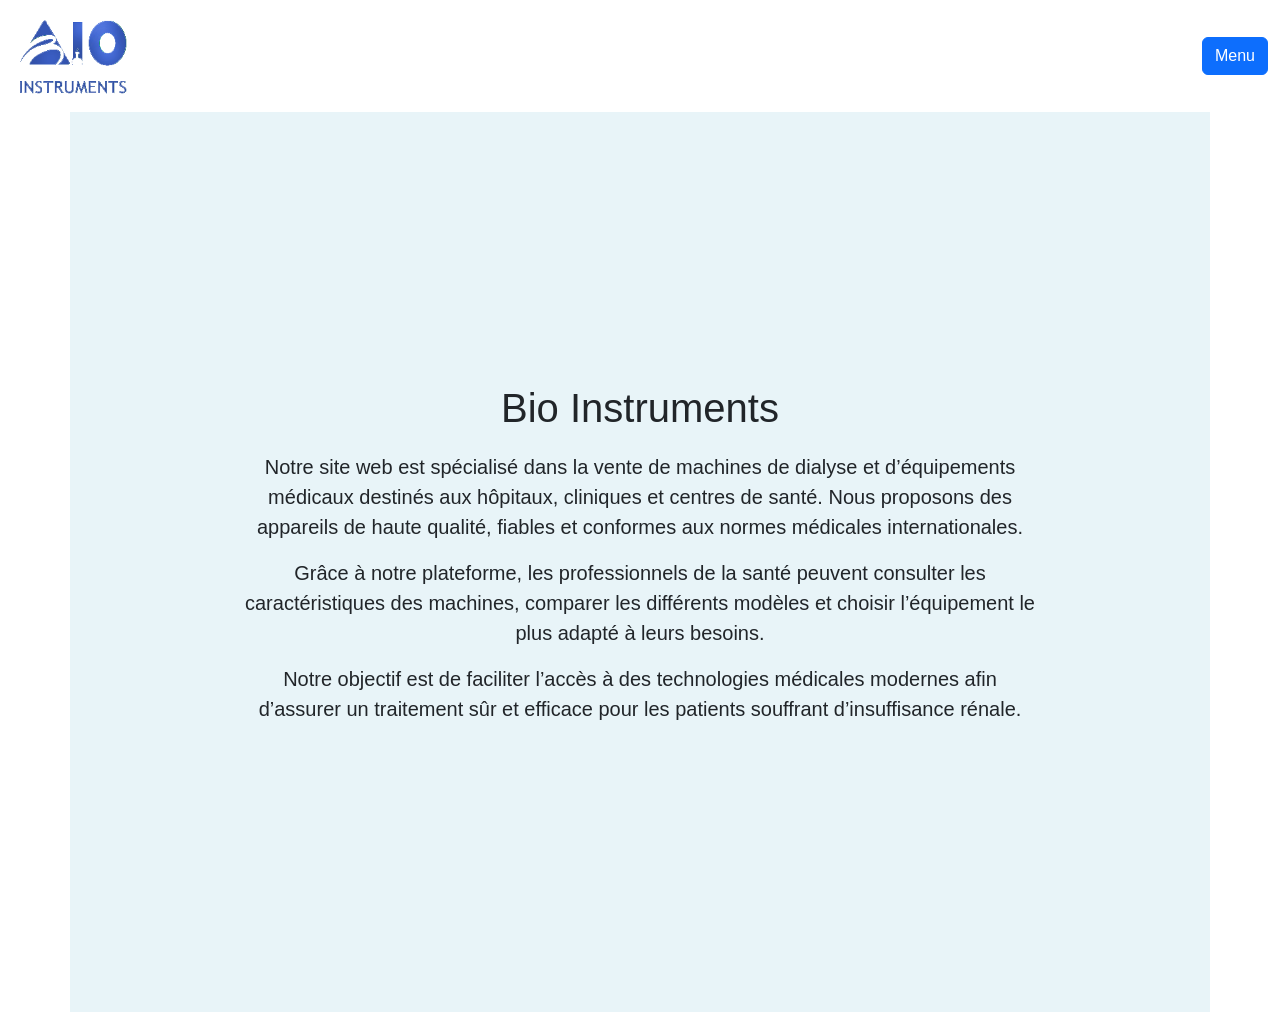
<file: aboutUs.html>
<!DOCTYPE html>
<html lang="en">
<head>
    <meta charset="UTF-8">
    <meta name="viewport" content="width=device-width, initial-scale=1.0">
    <link href="https://cdn.jsdelivr.net/npm/bootstrap@5.3.8/dist/css/bootstrap.min.css" rel="stylesheet" integrity="sha384-sRIl4kxILFvY47J16cr9ZwB07vP4J8+LH7qKQnuqkuIAvNWLzeN8tE5YBujZqJLB" crossorigin="anonymous">
    <script src="https://cdn.jsdelivr.net/npm/bootstrap@5.3.2/dist/js/bootstrap.bundle.min.js"></script>
    <link rel="stylesheet" href="aboutUs.css">
    <title>about us</title>
</head>
<body>
    <nav class="navbar bg-body-tertiary">
  <div class="container-fluid">
    <a class="navbar-brand" href="index.html">
      <img src="bioI.png" alt="Bio Instruments Logo" width="120" height="auto" class="d-inline-block align-text-top">
    </a>
    <button class="btn btn-primary" type="button" data-bs-toggle="offcanvas" data-bs-target="#offcanvasRight" aria-controls="offcanvasRight">
      Menu
    </button>
  </div>
</nav>
<div class="offcanvas offcanvas-end" tabindex="-1" id="offcanvasRight" aria-labelledby="offcanvasRightLabel">
  <div class="offcanvas-header">
    <h5 class="offcanvas-title" id="offcanvasRightLabel">Menu</h5>
    <button type="button" class="btn-close" data-bs-dismiss="offcanvas" aria-label="Close"></button>
  </div>
  <div class="offcanvas-body">
    <ul class="list-unstyled">
      <li><a href="index.html">Home</a></li>
      <li><a href="produits.html">Products</a></li>
      <li><a href="aboutUs.html">About Us</a></li>
      <li><a href="contact.html">Contact</a></li>
    </ul>
  </div>
</div>

    <div class="container">
        
    <h1>Bio Instruments</h1>

    <p>
      Notre site web est spécialisé dans la vente de machines de dialyse et
      d’équipements médicaux destinés aux hôpitaux, cliniques et centres de santé.
      Nous proposons des appareils de haute qualité, fiables et conformes aux
      normes médicales internationales.
    </p>

    <p>
      Grâce à notre plateforme, les professionnels de la santé peuvent consulter
      les caractéristiques des machines, comparer les différents modèles et
      choisir l’équipement le plus adapté à leurs besoins.
    </p>

    <p>
      Notre objectif est de faciliter l’accès à des technologies médicales
      modernes afin d’assurer un traitement sûr et efficace pour les patients
      souffrant d’insuffisance rénale.
    </p>
  </div>
</body>
</html>
</file>
<file: aboutUs.css>
body{
  margin:0;
  font-family: Arial, sans-serif;
}
.navbar{
    background-color: transparent !important;
}

.header__search-trending{
  display: none;
}
.container{
  width:100%;
  height:100vh;
  background-color:#e8f4f8;
  display:flex;
  flex-direction:column;
  justify-content:center;
  align-items:center;
  text-align:center;
  padding:40px;
}

.container h1{
  font-size:40px;
  margin-bottom:20px;
}

.container p{
  font-size:20px;
  max-width:800px;
}
</file>
